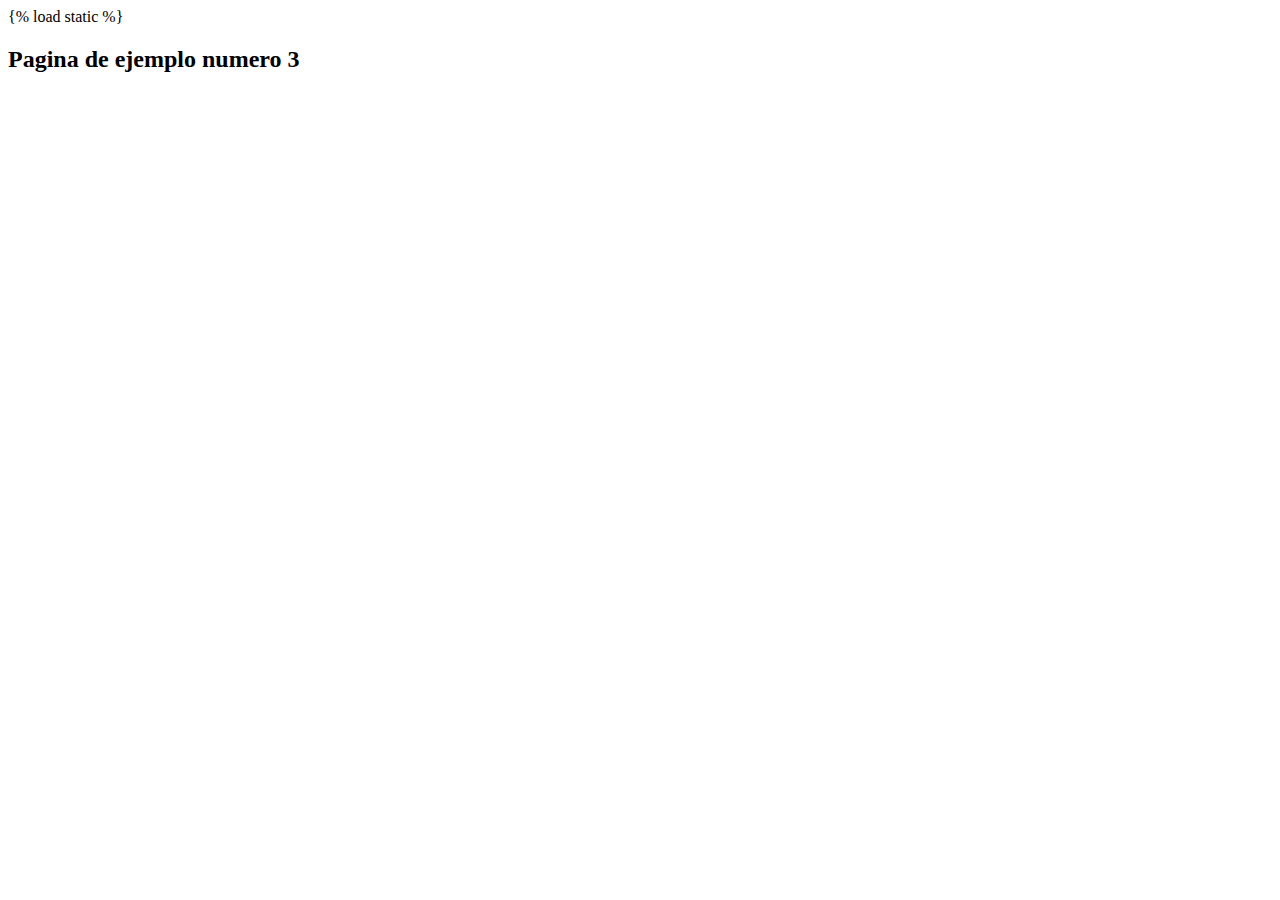
<file: proyecto hotel/Proyecto_hotel/hotelapp/templates/3.html>
<!DOCTYPE html>
<html lang="en">
{% load static %}
<head>
    <meta charset="UTF-8">
    <meta name="viewport" content="width=device-width, initial-scale=1.0">
    <title>index</title>
</head>
<body>
<h2>Pagina de ejemplo numero 3</h2>

</body>
</html>
</file>
